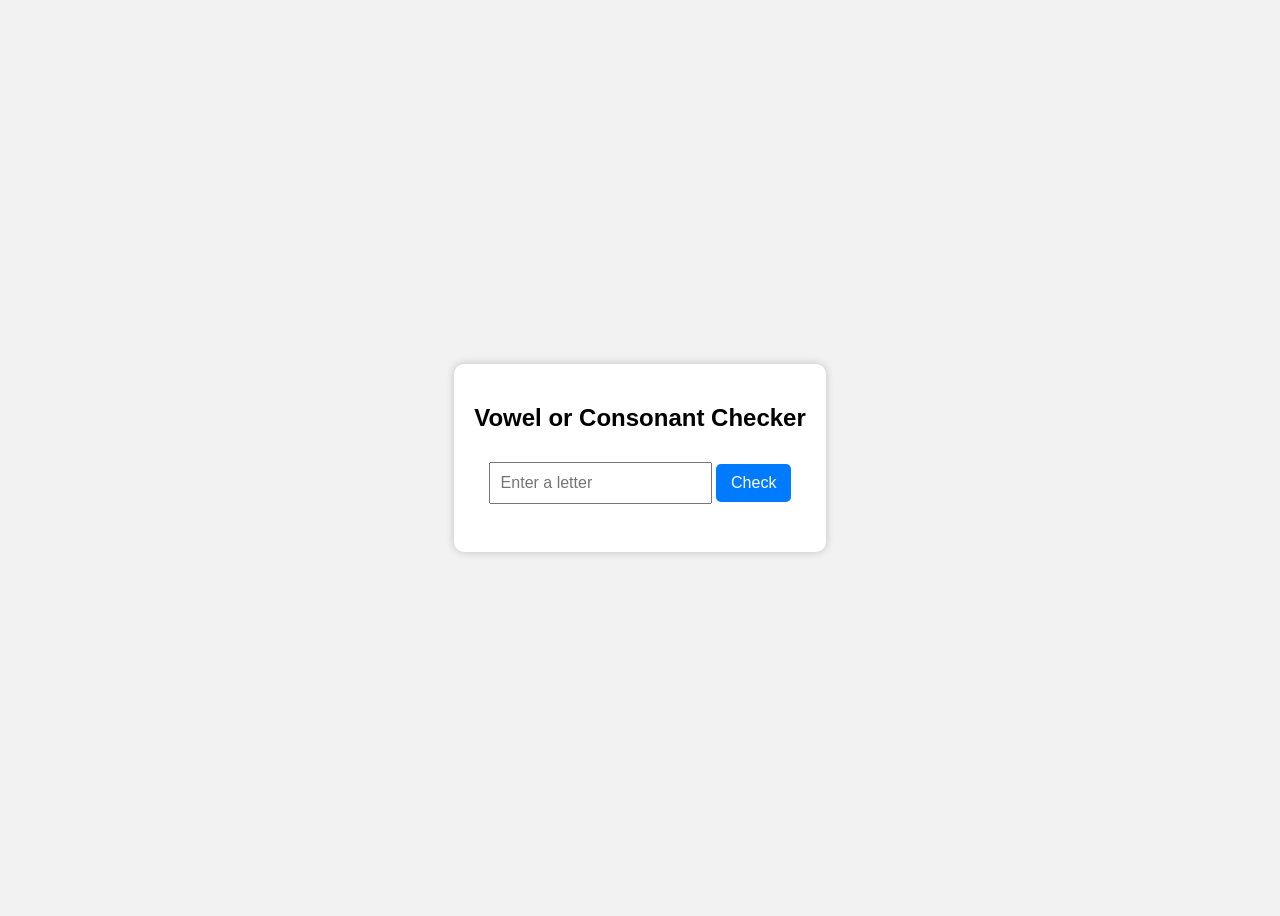
<file: index.html>
<!DOCTYPE html>
<html lang="en">
<head>
    <meta charset="UTF-8">
    <title>Vowel or Consonant Checker</title>
    <link rel="stylesheet" href="style.css">
</head>
<body>

    <div class="container">
        <h2>Vowel or Consonant Checker</h2>

        <input type="text" id="charInput" maxlength="1" placeholder="Enter a letter">

        <button onclick="checkChar()">Check</button>

        <h3 id="result"></h3>
    </div>

    <script src="script.js"></script>
</body>
</html>
</file>
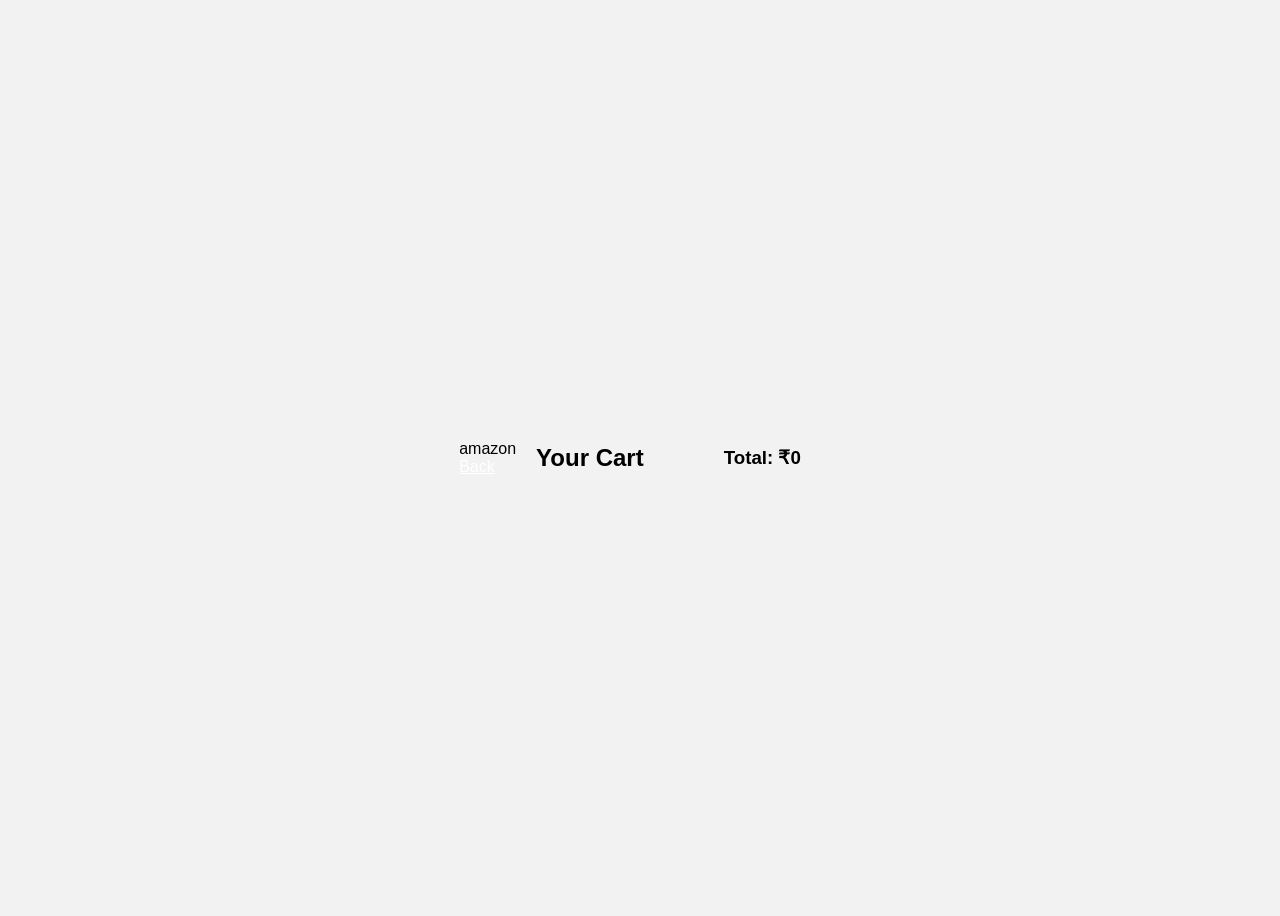
<file: cart.html>
<!DOCTYPE html>
<html>
<head>
<meta charset="UTF-8">
<title>Cart - Amazon</title>
<link rel="stylesheet" href="style.css">
</head>

<body>

<header class="navbar">
  <div class="logo">amazon</div>
  <a href="index.html" style="color:white;">Back</a>
</header>

<h2 style="padding:20px;">Your Cart</h2>

<div id="cart-items" style="padding:20px;"></div>

<h3 id="total" style="padding:20px;"></h3>

<script>
let cart = JSON.parse(localStorage.getItem("cart")) || [];

let html = "";
let total = 0;

for (let i = 0; i < cart.length; i++) {
  html += `
    <div style="background:white;padding:10px;margin:10px;border-radius:8px;">
      ${cart[i].name} - ₹${cart[i].price}
    </div>
  `;
  total += cart[i].price;
}

document.getElementById("cart-items").innerHTML = html;
document.getElementById("total").innerText = "Total: ₹" + total;
</script>

</body>
</html>
</file>
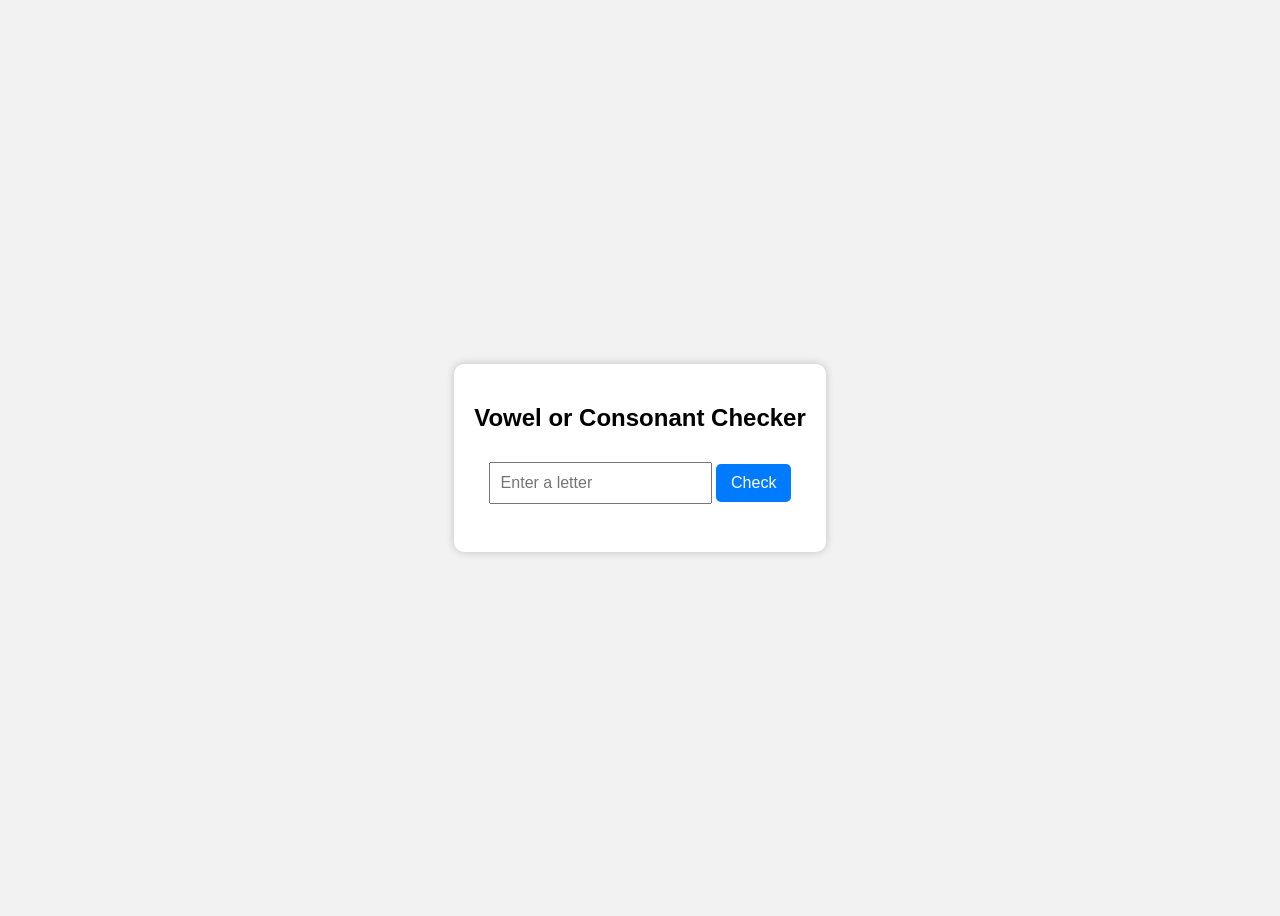
<file: sem2practical.html>
<!DOCTYPE html>
<html lang="en">
<head>
    <meta charset="UTF-8">
    <title>Vowel or Consonant Checker</title>
    <link rel="stylesheet" href="sem2practical.css">
</head>
<body>

    <div class="container">
        <h2>Vowel or Consonant Checker</h2>

        <input type="text" id="charInput" maxlength="1" placeholder="Enter a letter">

        <button onclick="checkChar()">Check</button>

        <h3 id="result"></h3>
    </div>

    <script src="sem2practical.js"></script>
</body>
</html>
</file>
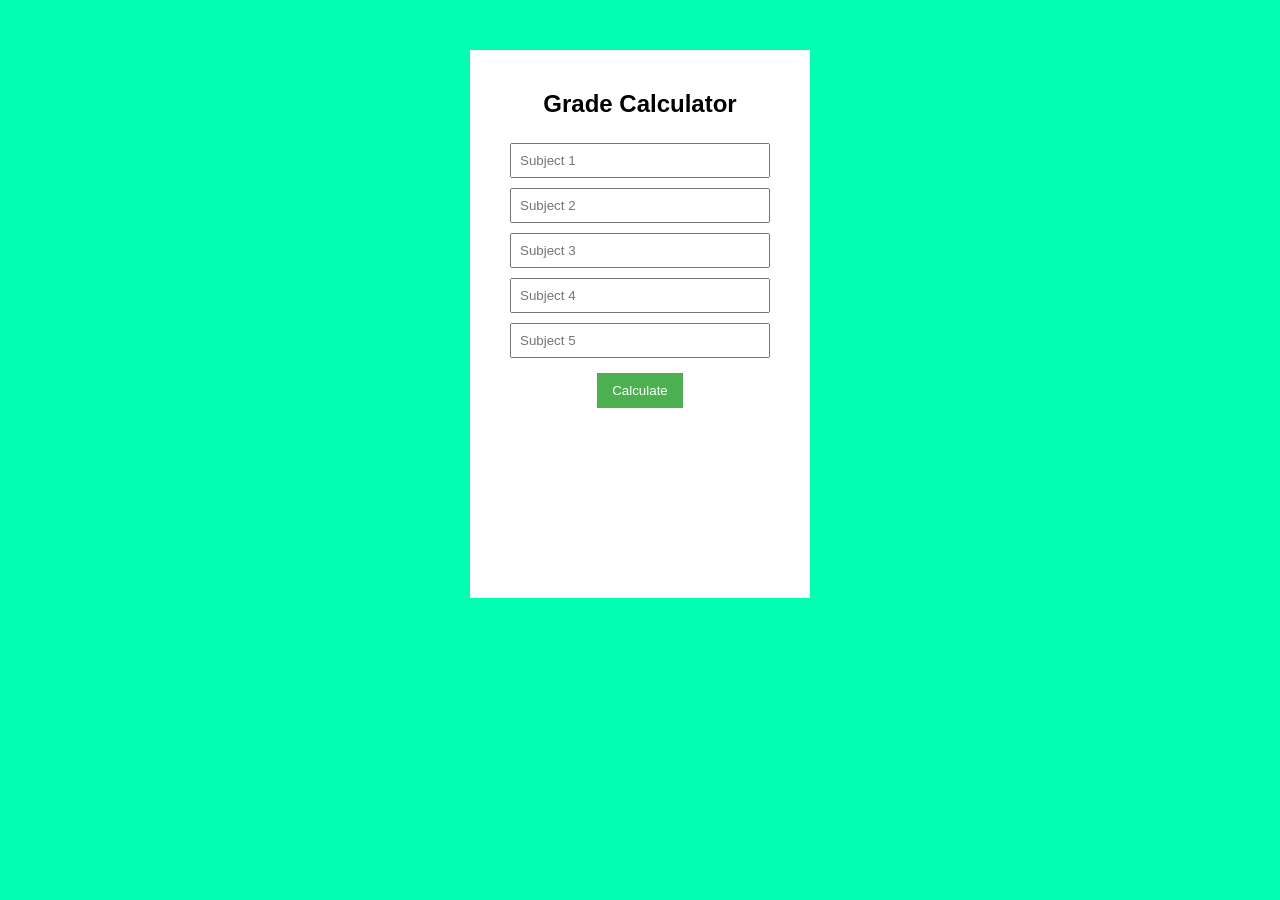
<file: webdpractical.html>
<!DOCTYPE html>
<html lang="en">
<head>
    <meta charset="UTF-8">
    <meta name="viewport" content="width=device-width, initial-scale=1.0">
    <title>Practical ST 1</title>
    <link rel="stylesheet" href="webdstyle.css">
</head>
<body>

<div class="container">
    <h2>Grade Calculator</h2>

    <input type="number" id="sub1" placeholder="Subject 1"><br>
    <input type="number" id="sub2" placeholder="Subject 2"><br>
    <input type="number" id="sub3" placeholder="Subject 3"><br>
    <input type="number" id="sub4" placeholder="Subject 4"><br>
    <input type="number" id="sub5" placeholder="Subject 5"><br>

    <button onclick="calculateGrade()">Calculate</button>

    <div id="result"></div>
    <div id="feedback"></div>

    <div class="graph">
        <div class="bar" id="bar1"></div>
        <div class="bar" id="bar2"></div>
        <div class="bar" id="bar3"></div>
        <div class="bar" id="bar4"></div>
        <div class="bar" id="bar5"></div>
    </div>
</div>

<script src="webdscript.js"></script>

</body>
</html>
</file>
<file: style.css>
body {
    font-family: Arial, sans-serif;
    background: #f2f2f2;
    display: flex;
    justify-content: center;
    align-items: center;
    height: 100vh;
}

.container {
    background: white;
    padding: 20px;
    border-radius: 10px;
    text-align: center;
    box-shadow: 0 0 10px rgba(0,0,0,0.2);
}

input {
    padding: 10px;
    font-size: 16px;
    width: 60%;
    margin: 10px 0;
}

button {
    padding: 10px 15px;
    font-size: 16px;
    cursor: pointer;
    background: #007bff;
    color: white;
    border: none;
    border-radius: 5px;
}

button:hover {
    background: #0056b3;
}

#result {
    margin-top: 15px;
}
</file>
<file: sem2practical.css>
body {
    font-family: Arial, sans-serif;
    background: #f2f2f2;
    display: flex;
    justify-content: center;
    align-items: center;
    height: 100vh;
}

.container {
    background: white;
    padding: 20px;
    border-radius: 10px;
    text-align: center;
    box-shadow: 0 0 10px rgba(0,0,0,0.2);
}

input {
    padding: 10px;
    font-size: 16px;
    width: 60%;
    margin: 10px 0;
}

button {
    padding: 10px 15px;
    font-size: 16px;
    cursor: pointer;
    background: #007bff;
    color: white;
    border: none;
    border-radius: 5px;
}

button:hover {
    background: #0056b3;
}

#result {
    margin-top: 15px;
}
</file>
<file: webdstyle.css>
body {
    font-family: Arial, sans-serif;
    background: #00ffb3;
    text-align: center;
}

.container {
    background: white;
    width: 300px;
    padding: 20px;
    margin: 50px auto;
}

input {
    width: 80%;
    padding: 8px;
    margin: 5px;
}

button {
    padding: 10px 15px;
    margin-top: 10px;
    background: #4CAF50;
    color: white;
    border: none;
}

button:hover {
    background: #45a049;
}

#result {
    margin-top: 15px;
    font-weight: bold;
}

#feedback {
    margin-top: 10px;
    font-style: italic;
}


.graph {
    display: flex;
    justify-content: center;
    align-items: flex-end;
    height: 150px;
    margin-top: 20px;
}

.bar {
    width: 30px;
    margin: 5px;
    background-color: steelblue;
}
</file>
